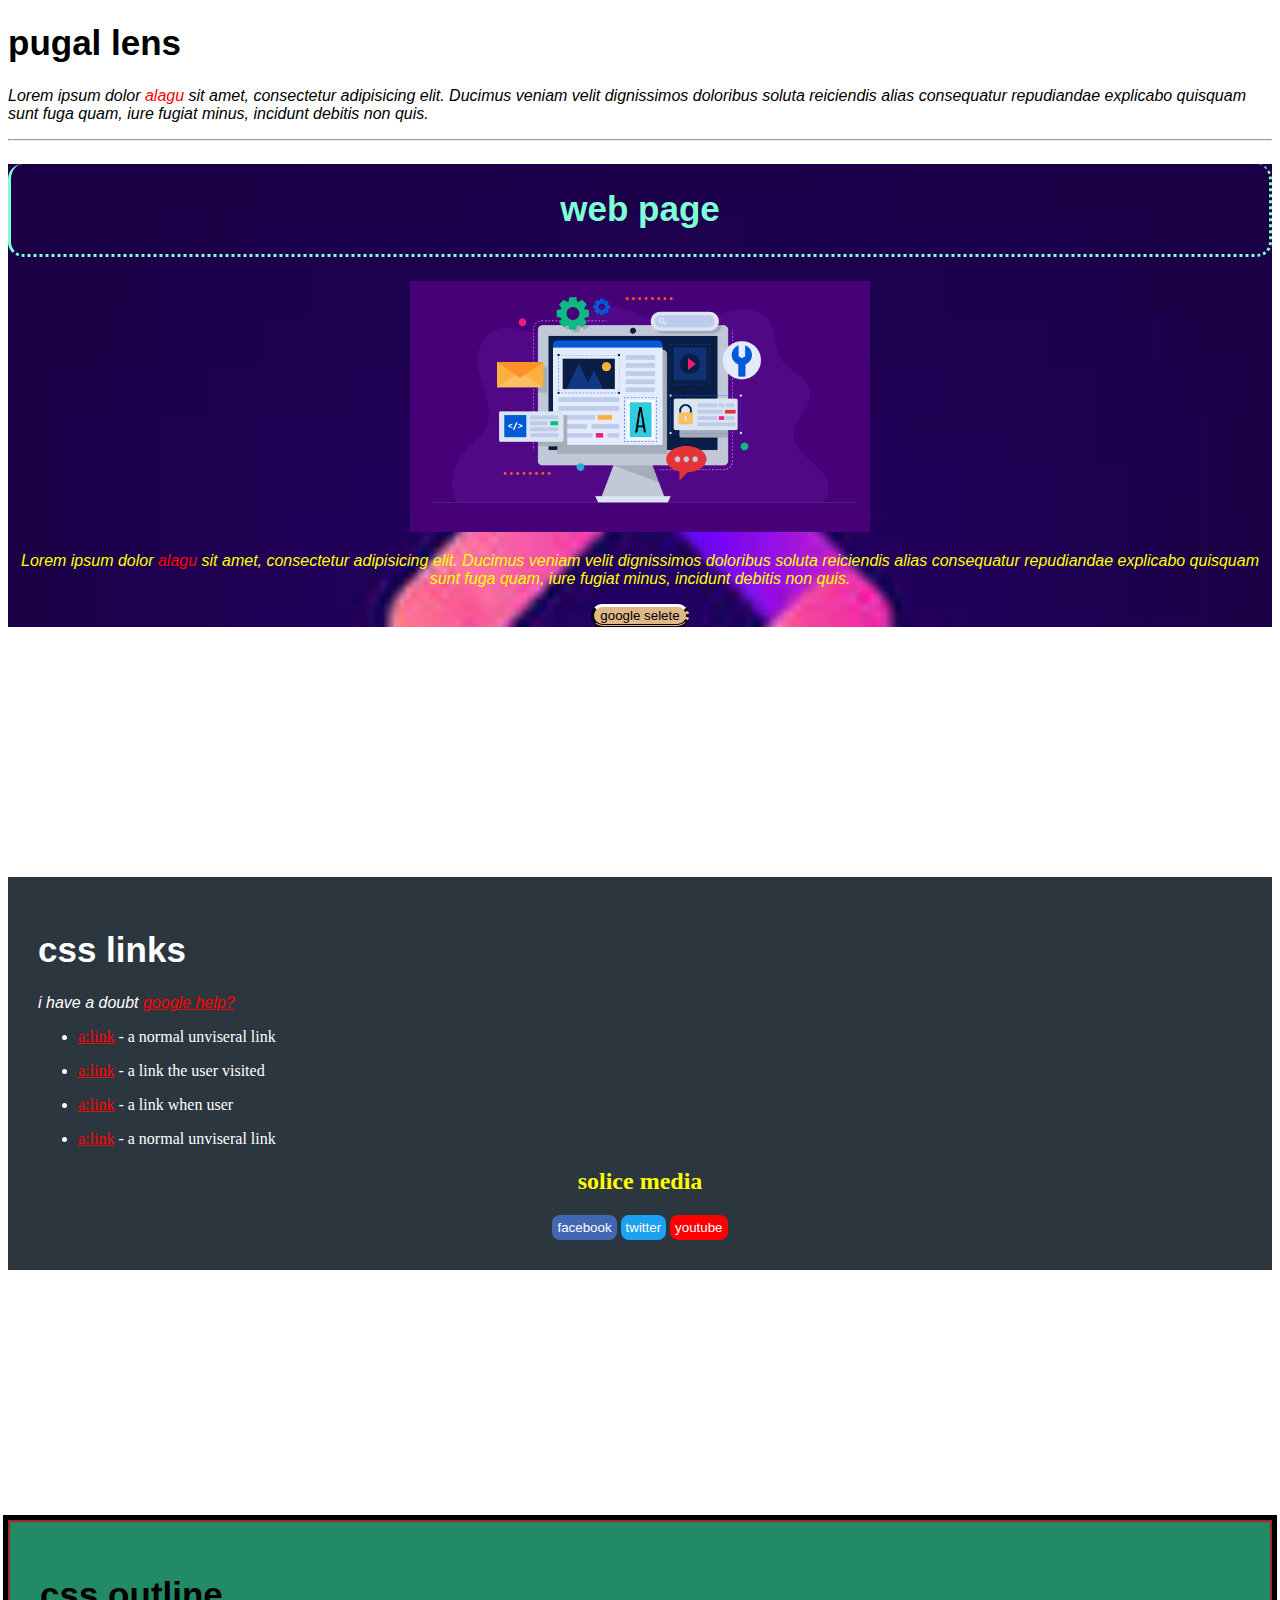
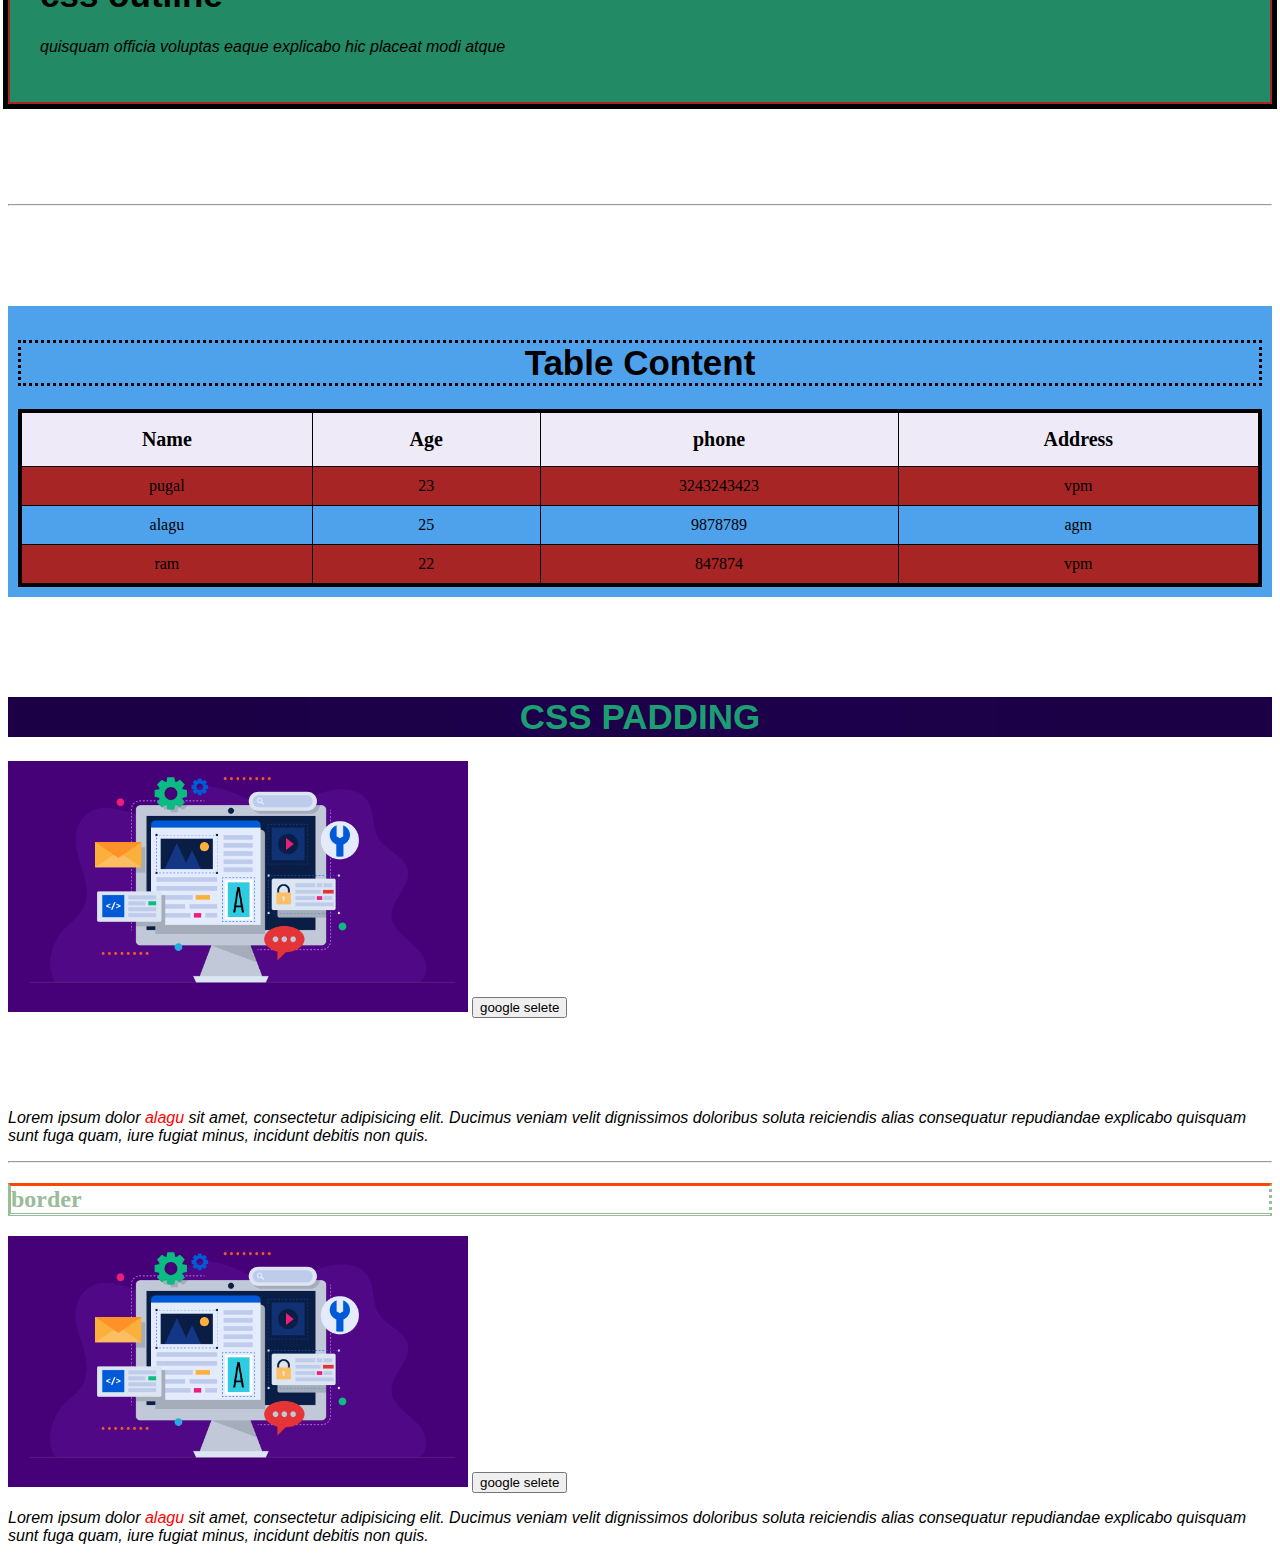
<file: index.html>
<!DOCTYPE html>
<html lang="en">

<head>
    <meta charset="UTF-8">
    <meta name="viewport" content="width=device-width, initial-scale=1.0">
    <title>css series</title>
    <link rel="preconnect" href="https://fonts.googleapis.com">
    <link rel="preconnect" href="https://fonts.gstatic.com" crossorigin>
    <link
        href="https://fonts.googleapis.com/css2?family=Poppins:ital,wght@0,100;0,200;0,300;0,400;0,500;0,600;0,700;0,800;0,900;1,100;1,200;1,300;1,400;1,500;1,600;1,700;1,800;1,900&display=swap"
        rel="stylesheet">
    <!-- external css -->
    <link rel="stylesheet" type="text/css" href="style.css">
    <!-- fontawesome -->
    <script src="https://cdnjs.cloudflare.com/ajax/libs/font-awesome/6.5.1/css/all.min.css"></script>
    <!-- internal css -->
    <style>
        h2 {
            color: yellow;
        }
    </style>
</head>

<body>
    <h1>pugal lens</h1>
    <p>Lorem ipsum dolor <span>alagu</span> sit amet, consectetur adipisicing elit. Ducimus veniam velit dignissimos
        doloribus soluta
        reiciendis alias consequatur repudiandae explicabo quisquam sunt fuga quam, iure fugiat minus, incidunt debitis
        non quis.</p>
    <hr>

    <!-- css background -->
    <div class="intro">
        <h1>web page</h1>
        <img src="img/webpage-creation.png" width="460px" alt="">
        <p>Lorem ipsum dolor <span>alagu</span> sit amet, consectetur adipisicing elit. Ducimus veniam velit dignissimos
            doloribus soluta
            reiciendis alias consequatur repudiandae explicabo quisquam sunt fuga quam, iure fugiat minus, incidunt
            debitis
            non quis.</p>
        <button type="button" class="btn">google selete</button>

    </div>
    <!-- css width hight  -->

    <div style="margin-top: 250px; margin-bottom: 250px; " class="links">
        <h1>css links</h1>
        <p>i have a doubt
            <a href="#">google help?</a>
        </p>

        <ul>
            <li><a href="#facebook">a:link</a> - a normal unviseral link</li>
        </ul>
        <ul>
            <li><a href="#twitter">a:link</a> - a link the user visited</li>
        </ul>
        <ul>
            <li><a href="#linkedin">a:link</a> - a link when user</li>
        </ul>
        <ul>
            <li><a href="#youtube">a:link</a> - a normal unviseral link</li>
        </ul>
        <div align="center">
            <h2>solice media</h2>
            <button class="facebook">facebook</button>
            <button class="twitter">twitter</button>
            <button class="youtube">youtube</button>
        </div>
    </div>

   
    <!-- css outline  border mala outline app -->
    <div style="margin-top: 100px; margin-bottom: 100px;" class="outline">
        <h1>css outline</h1>
        <p>quisquam officia voluptas eaque explicabo hic placeat modi atque</p>
    </div>
    <!-- css endline  -->
    <hr>
    <div class="alagu" style="margin-top: 100px; margin-bottom: 100px;">
       <h1>Table Content</h1>
        <table border="3">
            <thead>
                <tr>
                    <th>Name</th>
                    <th>Age</th>
                    <th>phone</th>
                    <th>Address</th>
                </tr>
            </thead>
            <tbody>
                <tr>
                    <td>pugal</td>
                    <td>23</td>
                    <td>3243243423</td>
                    <td>vpm</td>
                </tr>
                <tr>
                    <td>alagu</td>
                    <td>25</td>
                    <td>9878789</td>
                    <td>agm</td>
                </tr>
                <tr>
                    <td>ram</td>
                    <td>22</td>
                    <td>847874</td>
                    <td>vpm</td>
                </tr>
            </tbody>
        </table>

    </div>














    <!-- CSS MARGIN -->
    <div class="margin">
        <h1>CSS PADDING</h1>
        <img src="img/webpage-creation.png" width="460px" alt="">
        <button type="button" class="btn">google selete</button>
        <h3 style="color: white;">web developer </h3>
        <p>Lorem ipsum dolor <span>alagu</span> sit amet, consectetur adipisicing elit. Ducimus veniam velit dignissimos
            doloribus soluta
            reiciendis alias consequatur repudiandae explicabo quisquam sunt fuga quam, iure fugiat minus, incidunt
            debitis
            non quis.</p>
    </div>
    <hr>

    <!-- css borders -->
    <div class="style">
        <h2>border</h2>
        <img src="img/webpage-creation.png" width="460px" alt="">
        <button type="button" class="btn">google selete</button>
        <p>Lorem ipsum dolor <span>alagu</span> sit amet, consectetur adipisicing elit. Ducimus veniam velit dignissimos
            doloribus soluta
            reiciendis alias consequatur repudiandae explicabo quisquam sunt fuga quam, iure fugiat minus, incidunt
            debitis
            non quis.</p>
    </div>




</body>

</html>
</file>
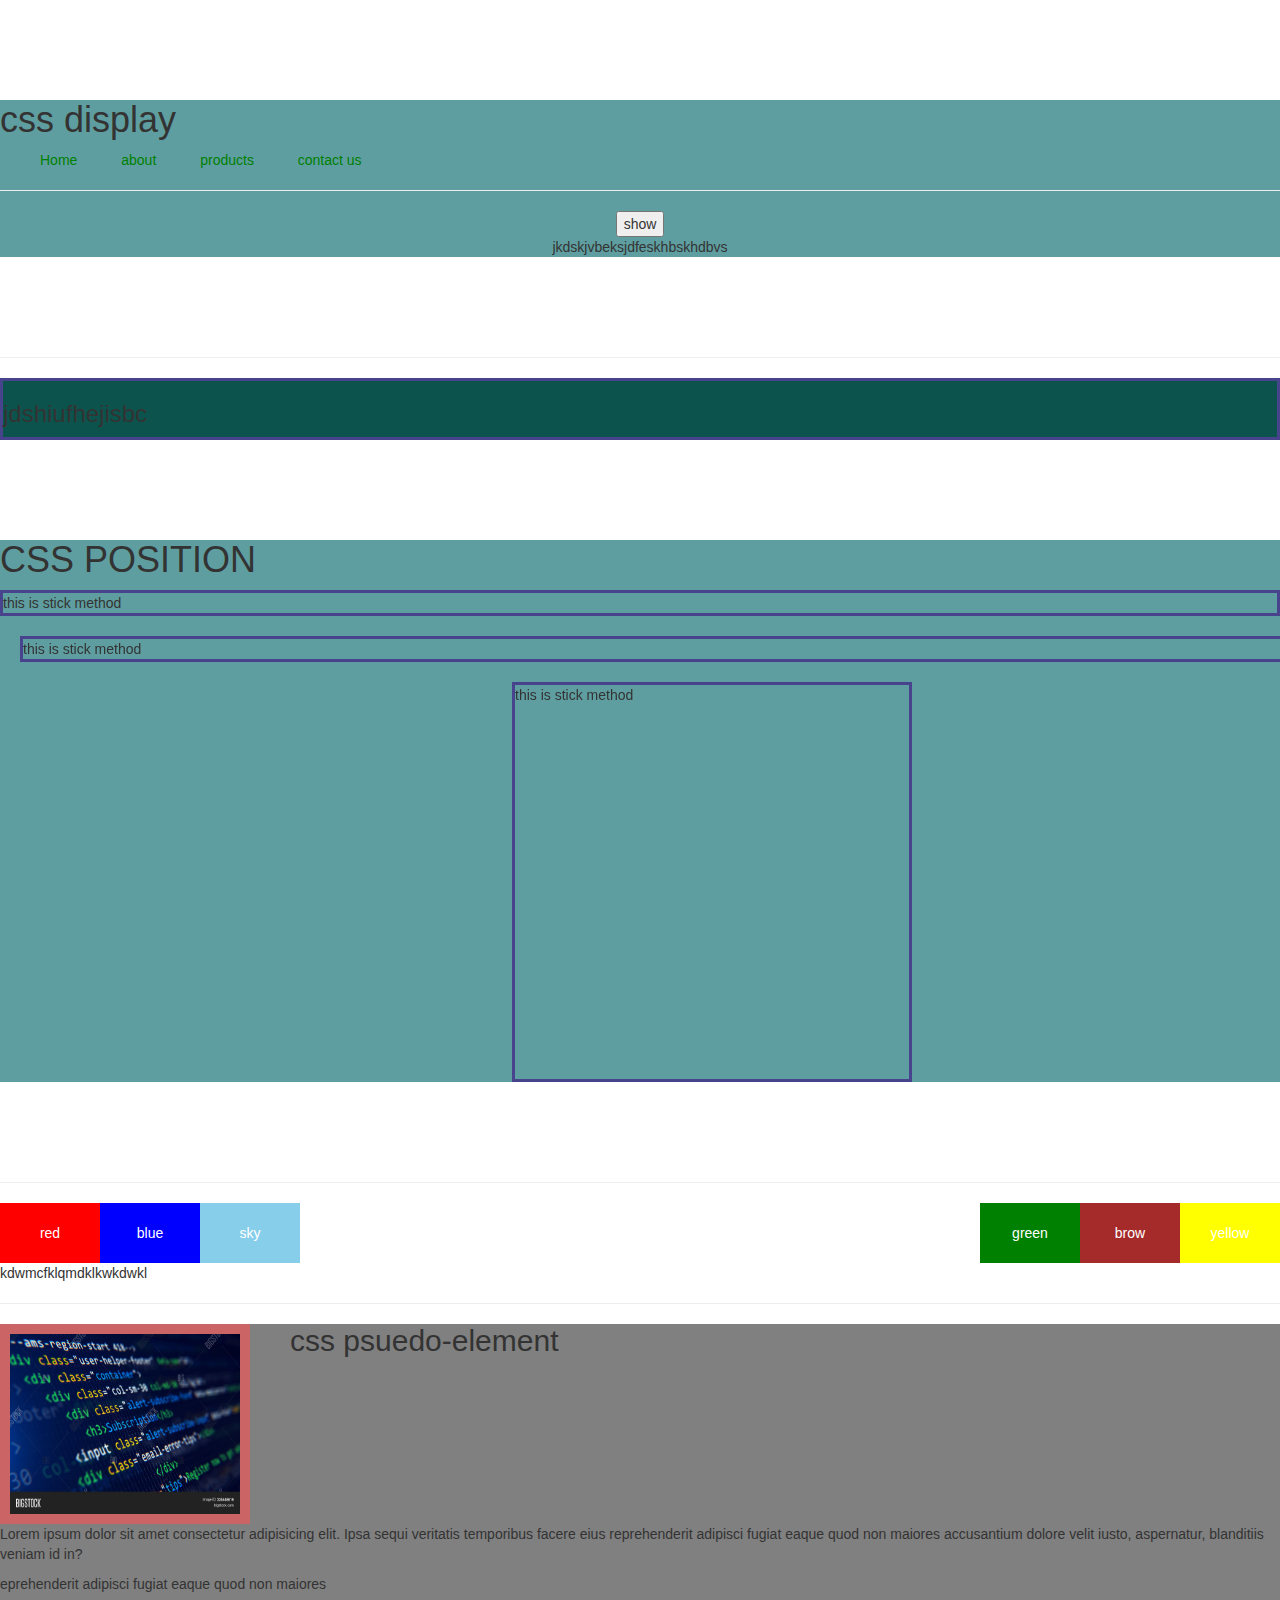
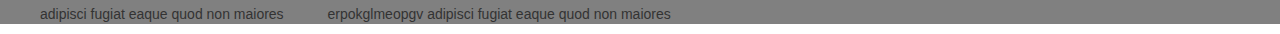
<file: index1.html>
<!DOCTYPE html>
<html lang="en">

<head>
    <meta charset="UTF-8">
    <meta name="viewport" content="width=device-width, initial-scale=1.0">
    <title>Document</title>
    <link href="//netdna.bootstrapcdn.com/bootstrap/3.0.0/css/bootstrap.min.css" rel="stylesheet">
    <!-- stylesheet -->
    <link rel="stylesheet" href="styles.css">
</head>

<body>
    <div style="margin-top: 100px; margin-bottom: 100px;" class="header">
        <h1>css display</h1>

        <header>
            <ul>
                <li><a href="#" target="_blank">Home</a></li>
                <li><a href="#" target="_blank">about</a></li>
                <li><a href="#" target="_blank">products</a></li>
                <li><a href="#" target="_blank">contact us</a></li>
            </ul>
        </header>
        <hr>
        <div class="center">
            <h1 class="hid"><code>JHSIJFJN</code></h1>
            <button>show</button>
            <p>jkdskjvbeksjdfeskhbskhdbvs</p>
        </div>

    </div>
    <hr>
    <div class="sticky mt-5">
        <h3>jdshiufhejisbc</h3>

    </div>
    <div style="margin-top: 100px; margin-bottom: 100px;" class="header">

        <h1>CSS POSITION</h1>
        <div class="static mt-5"> this is stick method</div><br>
        <div class="relative mt-5"> this is stick method</div><br>
        <!-- <div class="fixed mt-5"> this is stick method</div> -->
        <div class="relatives mt-5"> this is stick method
            <!-- <div class="absolute mt-5"> this is stick method</div> -->
        </div>
    </div>
    <hr>

    <!-- css float -->
    <div id="float-example">
        <div class="red">red</div>
        <div class="blue">blue</div>
        <div class="yellow">yellow</div>
        <div class="brow">brow</div>
        <div class="green">green</div>
        <div class="sky">sky</div>
        <p>kdwmcfklqmdklkwkdwkl</p>
    </div><hr>

    <div class="float">
        <img src="img/img.jpg" alt="cyberdude website" width="250px" height="200px">

        <div class="psuedo">
            <h2> css psuedo-element</h2>
            <p>Lorem ipsum dolor sit amet consectetur adipisicing elit. Ipsa sequi veritatis temporibus facere eius
                reprehenderit adipisci fugiat eaque quod non maiores accusantium dolore velit iusto, aspernatur,
                blanditiis veniam id in?</p>

                <p>eprehenderit adipisci fugiat eaque quod non maiores</p>

                <ul>
                    <li>adipisci fugiat eaque quod non maiores</li>
                    <li>erpokglmeopgv adipisci fugiat eaque quod non maiores</li>
                </ul>

        </div>
    </div>
</body>

</html>
</file>
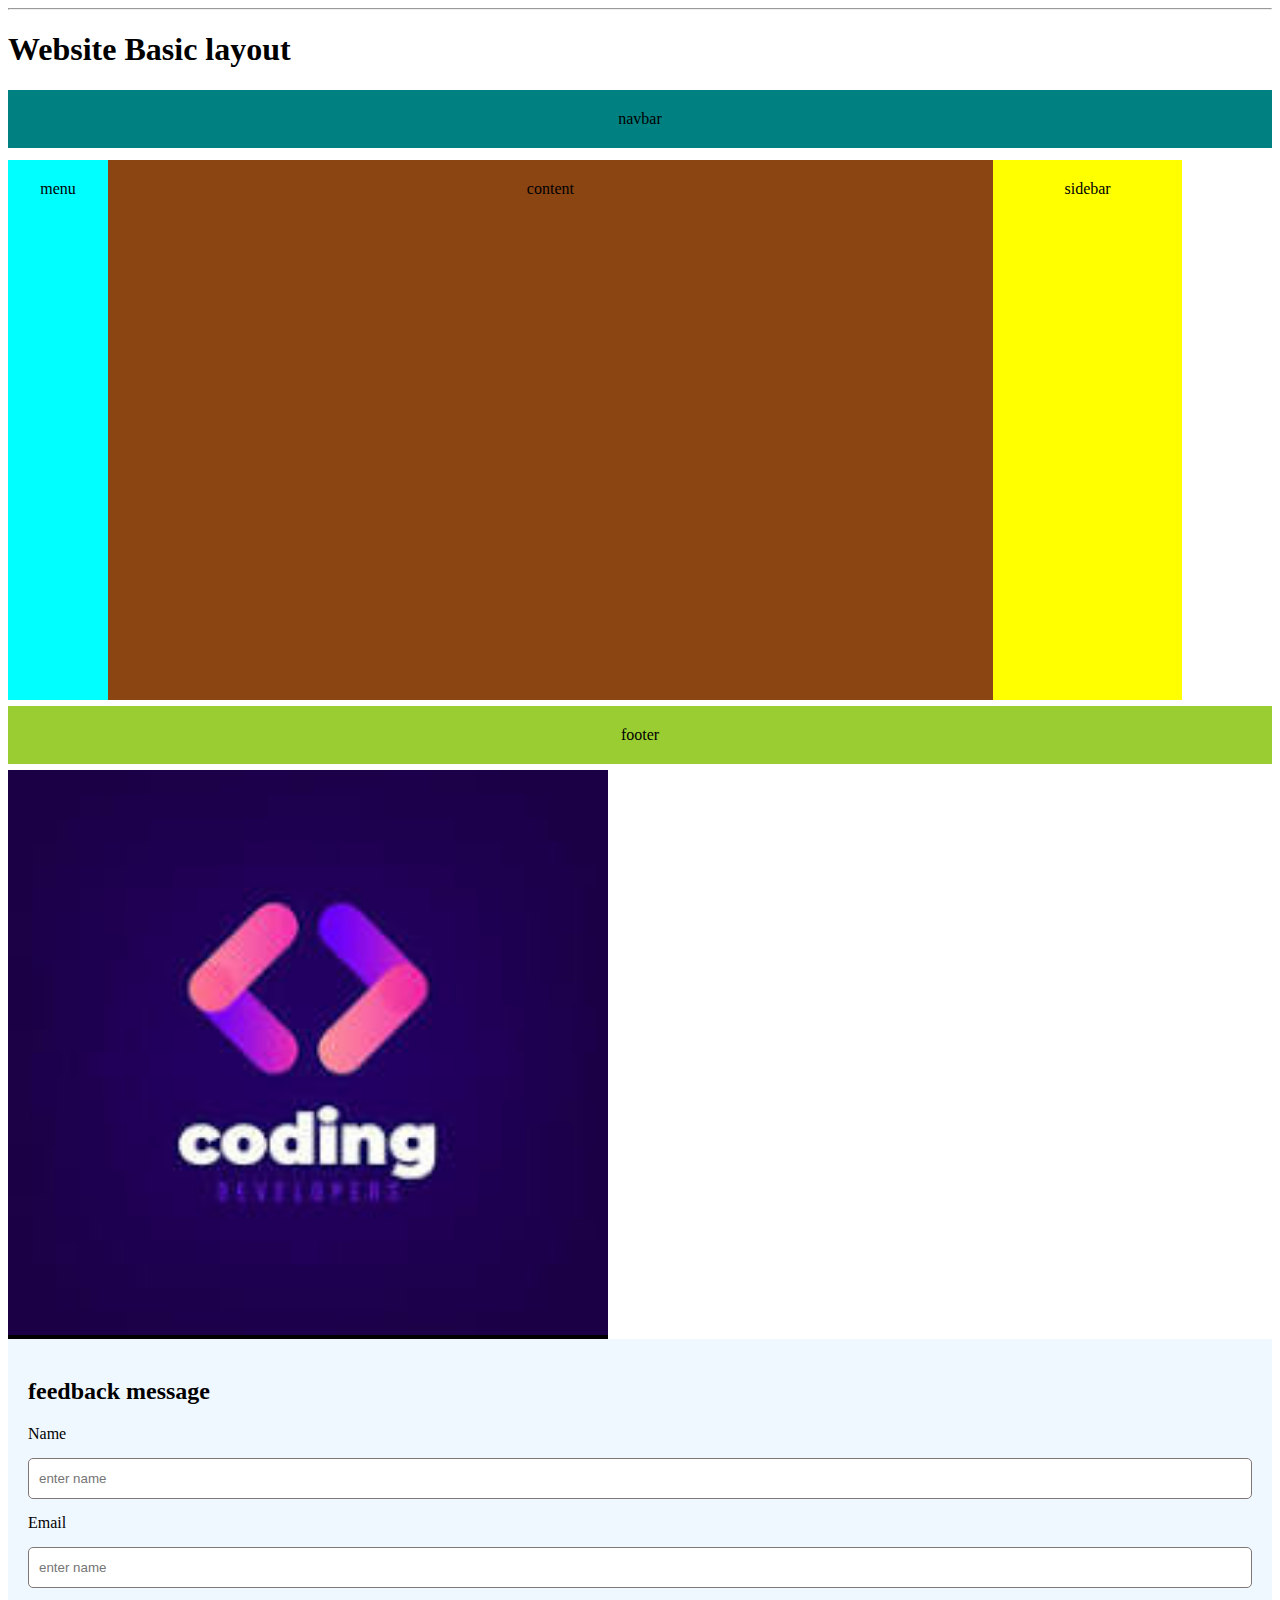
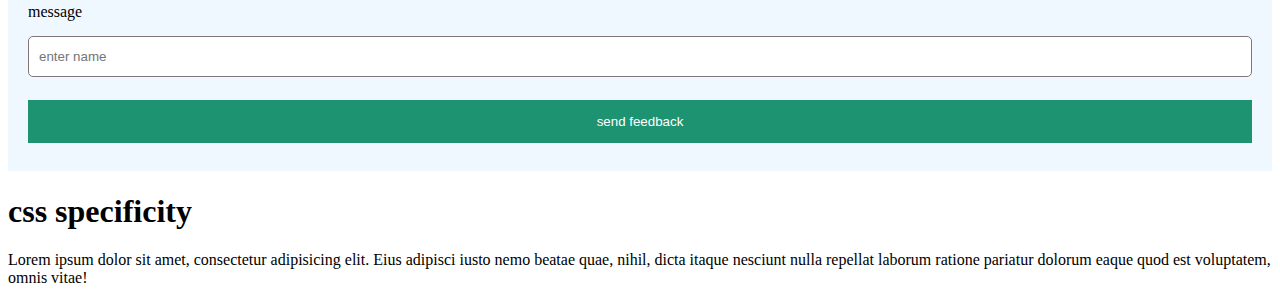
<file: index2.html>
<!DOCTYPE html>
<html lang="en">

<head>
    <meta charset="UTF-8">
    <meta name="viewport" content="width=device-width, initial-scale=1.0">
    <title>css fram</title>
    <link rel="stylesheet" href="style1.css">
    <style>
        .clearboth {
            clear: both;
        }

        .weblayout div {
            padding: 20px 0;
            text-align: center;

            margin: 6px 0;

        }

        .navbar {
            background-color: teal;
        }

        .menu {
            float: left;
            width: 100px;
            height: 500px;

            background-color: aqua;
        }

        .content {
            float: left;
            width: 70%;
            height: 500px;
            background-color: saddlebrown;
        }

        .sidebar {
            float: left;
            width: 15%;
            height: 500px;

            background-color: yellow;
        }

        .footer {
            clear: both;

            background-color: yellowgreen;
        }
    </style>
</head>

<body>
    <div class="clearboth"></div>
    <hr>

    <div class="weblayout">
        <h1 class="text">Website Basic layout</h1>
        <div class="navbar">navbar</div>
        <div class="menu">menu</div>
        <div class="content">content</div>
        <div class="sidebar">sidebar</div>
        <div class="footer">footer</div>

    </div>

    <!-- css opacity -->

    <div class="opacity">
        <img src="img/logo.jpg" alt="logo">

    </div>

    <!-- css form  -->
    <div class="forms">
        <h2>feedback message</h2>

        <form action="">
            <label for="name">Name</label>
            <input type="text" name="name" placeholder="enter name" required>

            <label for="email">Email</label>
            <input type="text" name="email" id="email" placeholder="enter name" required>

            <label for="message">message</label>
            <input type="text" name="message" id="email" placeholder="enter name" required>

            <button type="submit">send feedback</button>
        </form>

    </div>

    <div class="priority">
        <h1>css specificity</h1>
        <p>Lorem ipsum dolor sit amet, consectetur adipisicing elit. Eius adipisci iusto nemo beatae quae, nihil, dicta
            itaque nesciunt nulla repellat laborum ratione pariatur dolorum eaque quod est voluptatem, omnis vitae! </p>

    </div>
</body>

</html>
</file>
<file: style.css>
h1 {
    font-family: sans-serif;
    font-size: 35px;
}

p {
    font-family: Arial, Helvetica, sans-serif;
    font-style: italic;
}

p span {
    font-weight: 40px;
    color: red;
}

/* *{
    background-color: blueviolet;
    color: wheat;
  } */

.intro {
    background-image: url(img/logo.jpg);
    text-align: center;
    background-repeat: no-repeat;
    background-size: cover;

    color: yellow;

}

.intro h1 {
    color: aquamarine;

}
/* text formating */

.text h1{
  text-shadow: 2px 2px rgb(0, 0, 0);
}
.text{
    padding: 30px;
    background-color: #226ba7;
    color: white;
    text-align: left;
    text-align: justify;
    text-decoration: underline;
    text-transform:capitalize ; 
    text-indent: 50px;
    line-height:1em;
}

/* outline */
.outline{
    padding: 30px;
    border: 2px solid #a82525 ;
    outline: 5px solid rgb(0, 0, 0);
    background-color: #228a64;

}

.margin h1 {
    background-image: url(img/logo.jpg);
    text-align: center;
    background-repeat: no-repeat;
    background-size: cover;
    color: rgb(28, 158, 115);

}

.wid {
    padding: 30px;
    background-color: #228a64;
    width: 650px;
    max-width: 500px;
}

.style h2 {
    color: #99bc99;
    border-style: solid;
    border-color: orangered;
    border-left: solid;
    border-right: dotted;
    border-bottom: double;
}

.intro button {
    background-color: #deb887;
    border-radius: 1px;
    border-color: white;
    border-left: solid;
    border-right: dotted;
    border-bottom: double;
    border-width: 3px;
    border-radius: 15px;
}

.intro h1 {

    border-radius: 1px;
    border-left: solid;
    border-right: dotted;
    border-bottom: dotted;
    border-width: 3px;
    border-radius: 15px;
    padding-top: 25px;
    padding-bottom: 25px;


}

.margin h3 {
    margin-top: 50px;
    margin-left: 20px;
    margin-right: 70px;
    margin-bottom: 50;
}

/* links */
.links{
    background-color: #2c363f;
    padding: 30px;
    color: white;
    text-align: justify;
}


.links a{
    color: lime;
    
}

.links a:link{
    color: red;
}
.links a:visited{
    color: green;
}
.links a:active{
    color: yellow;
}
.links a:hover{
    color: palevioletred;
}

/* button   */
.facebook{
    padding: 5px;
    color: white;
    border: none;
    border-radius: 8px;
    background-color: #4267B2;
}
.twitter{
    padding: 5px;
    color: white;
    border: none;
    border-radius: 8px;
    background-color: #1DA1F2;
}
.youtube{
    padding: 5px;
    color: white;
    border: none;
    border-radius: 8px;
    background-color: #FF0000;
}


/* table  */
.alagu{
    background-color: #4ea2ec;
    padding: 10px;
    text-align: center;
    
}
.alagu h1{
    text-align: center;
    border: dotted;
}
table{
    border-collapse: collapse;
    width: 100%;
    border: 4px solid rgb(0, 0, 0);
}
th{
    font-size: 20px;
    padding: 15px;
    background-color: rgb(238, 234, 247);

}
td{
    padding: 10px;
}
tr:nth-last-child(odd){
    background-color: #a82525;
}
</file>
<file: styles.css>
ul li a{
    color: green;
}
li{
    display: inline;
    margin-right: 40px;
    
}
.hid{
    display:none ;
    
}
.center{
    text-align: center;
}


/* css position  */
.header{
    
    
    background-color: cadetblue;
}
.static{
    position: static;
   
    border: 3px solid #47448d;
}
.relative{
    position: relative;
    border: 3px solid #47448d;
 left: 20px;
}
.fixed{
    position: fixed;
    bottom: 0;
    left: 0;
    border: 3px solid #47448d;
    background: red;
    width: 100%;
    text-align: center;
    padding: 10px;
}
.relatives{
    position: relative;
    border: 3px solid #47448d;
    left: 40%;
    width: 400px;
    height: 400px;
}
.absolute{
    position: absolute;
    border: 3px solid #47448d;
top: 80px;
right: 0;
}
/* stop position */
.sticky{
    position: sticky;
    top: 10px;
    background-color: #0c534d;
    border: 3px solid #47448d;

}
/* css float  */
#float-example div{
    width: 100px;
    padding: 20px ;
    text-align: center;
    color: white;
}
.red{
    float: left;
    background: red;
}
.blue{
    float: left;
    background: blue;
}
.brow{
    float: right;
    background:brown;
}
.yellow{
    float: right;
background: yellow;
}
.green{
    float: right;
    background: green;
}
.sky{
    float: left;
    background: skyblue;
}
p{
    clear: both;
}

.float{
    background-color: gray;
}

.float img{
    float: left;
    padding: 10px;
    margin-right: 40px;
    background-color: rgb(203, 100, 100);
}
</file>
<file: style1.css>
.opacity img{
    width: 600px;
    opacity: 1;

}
.opacity{
    width: 600px;
    background-color: black;
}
.opacity img:hover{
    opacity: 0.5;

}

/* css form  */
.forms{
    padding: 20px;
    background-color: #f0f8ff;

}

/* attrubuty */
input[type="text"]{
    width: 100%;
    padding:12px 10px ;
    margin: 15px 0;
    border: 1px solid rgb(130, 119, 119);
    border-radius: 5px;
    box-sizing: border-box;

}
button[type="submit"]{
    width: 100%;
    background-color: #1e9372;
    color: white;
    padding: 14px 20px;
    margin: 8px 0;
    border: none;
    cursor: pointer;
    }
    button[type="submit"]:hover{
        background-color: blue;
    }
</file>
